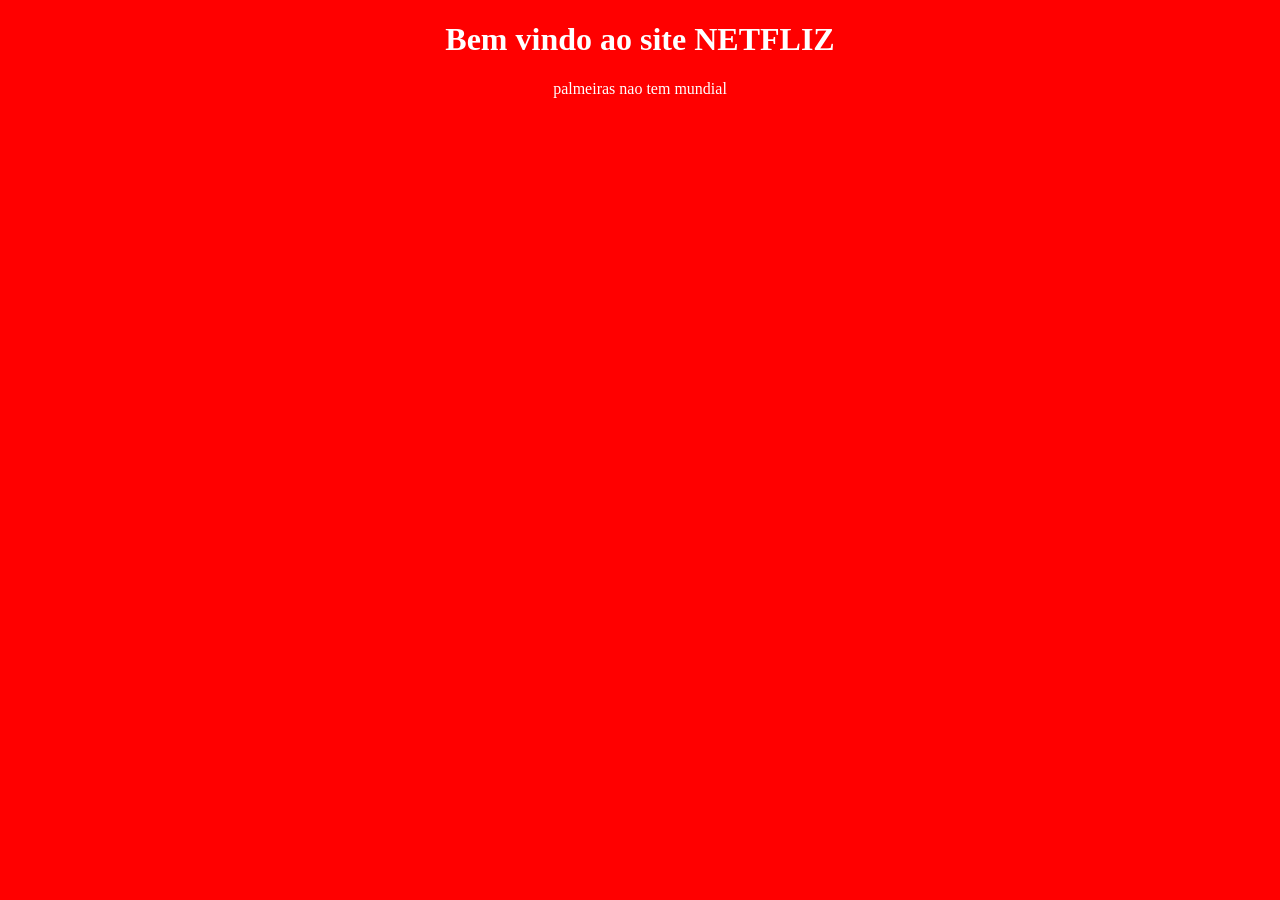
<file: home.html>
<!DOCTYPE html>
<html lang="en">
<head>
    <meta charset="UTF-8">
    <meta name="viewport" content="width=device-width, initial-scale=1.0">
    <title>Netfliz</title>
    <link rel="stylesheet" href="style.css">
</head>

<body class="corpo">
    <h1>Bem vindo ao site NETFLIZ</h1>
    <p>palmeiras nao tem mundial</p>
</body>
</html>
</file>
<file: style.css>
header {
    height: 80px;
    background-color: rgb(196, 196, 196);
    display: flex;
    align-items: center;
    justify-content: center;
}

body {
    background-color: white;
    margin: 0px;
    text-align: center;
}

.container {
    border: 1px solid rgb(0, 0, 0);
    text-align: center;
    background-color: white;
    margin: 100px auto;
    width: 300px;
    padding: 40px;
    border-radius: 20px;
}



.imagem_google {
    height: 50px;
    width: 50px;
    align-items: center;
    margin: 20px;
}

.img_zap {
    height: 15px;
    width: 15px;
}

footer {
    height: 80px;
    background-color: rgb(196, 196, 196);
    display: flex;
    align-items: center;
    justify-content: center;
    margin-top: 350px;
    padding: 300px;
}

.corpo {
    background-color: red;
    color: white;
}
</file>
